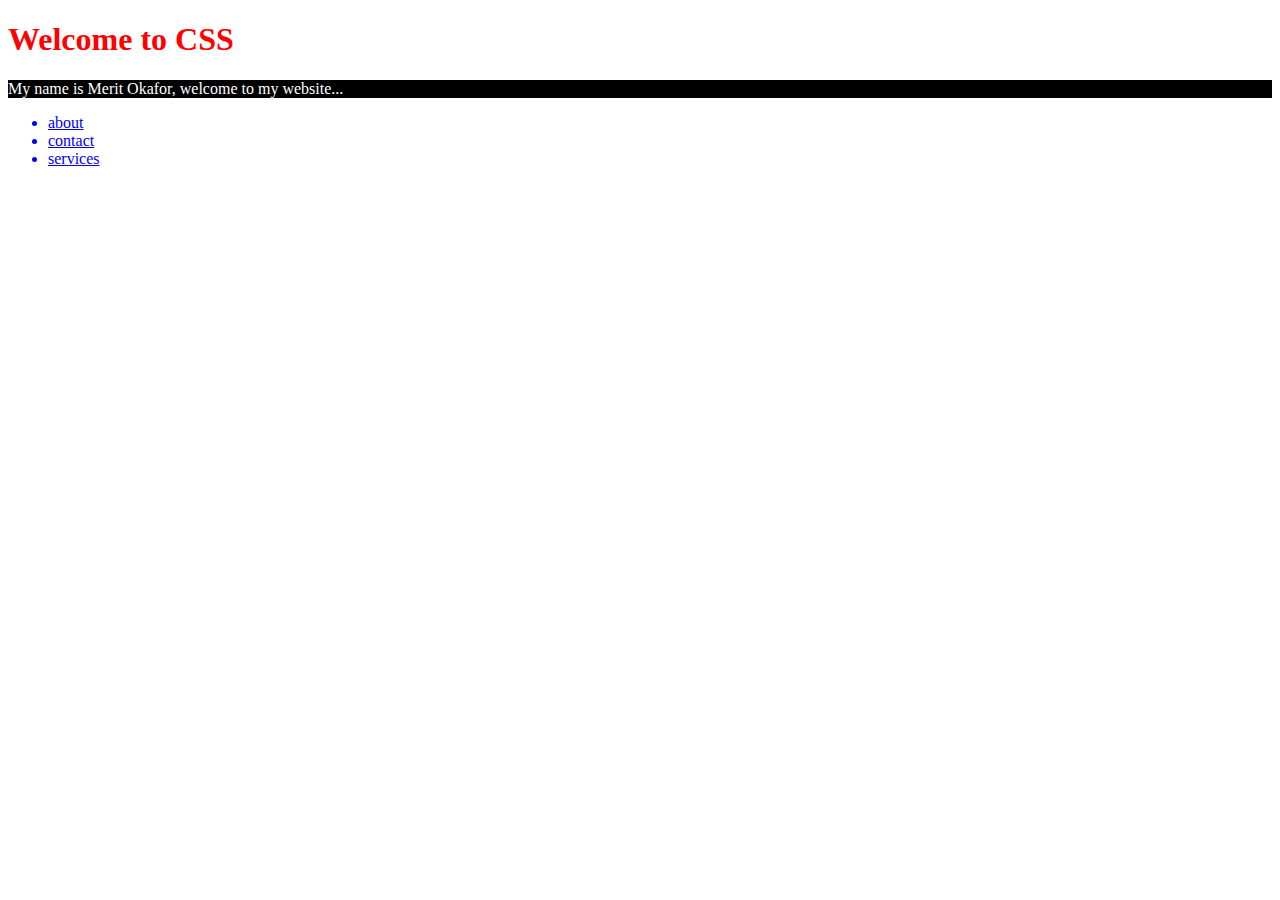
<file: index.html>
<!DOCTYPE html>
<html lang="en">

<head>
  <meta charset="UTF-8">
  <meta http-equiv="X-UA-Compatible" content="IE=edge">
  <meta name="viewport" content="width=device-width, initial-scale=1.0">
  <title>First CSS Assignment</title>
  <link rel="stylesheet" href="all_css/ext.css">
</head>

<body>
<h1 style="color: red;">Welcome to CSS  </h1>

<p> My name is Merit Okafor, welcome to my website...</p>
 <ul>
  <a href="pages/about.html"> <li>about </li> </a>
  <a href="pages/contact.html"> <li>contact</li> </a>
  <a href="pages/services.html"> <li>services</li> </a>
 </ul>

 
</body>

</html>
</file>
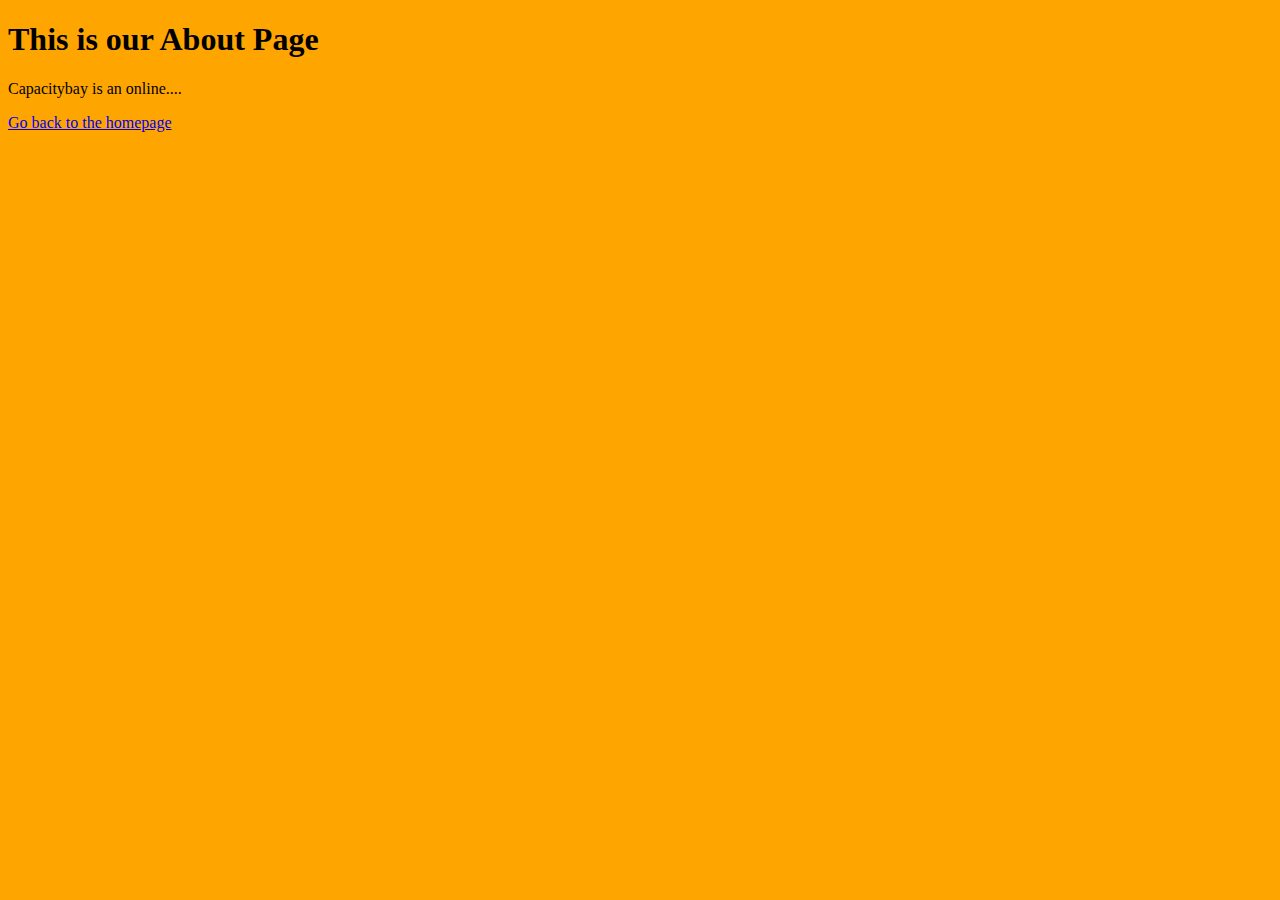
<file: pages/about.html>
<!DOCTYPE html>
<html lang="en">
<head>
  <meta charset="UTF-8">
  <meta http-equiv="X-UA-Compatible" content="IE=edge">
  <meta name="viewport" content="width=device-width, initial-scale=1.0">
  <title>Document</title>
  <style>
    #big{
      background-color: orange;
    }
  </style>
</head>
<body id="big">
  <h1> This is our About Page</h1>

  <p> Capacitybay is an online....</p>

  <a href="../index.html">Go back to the homepage</a>
</body>
</html>
</file>
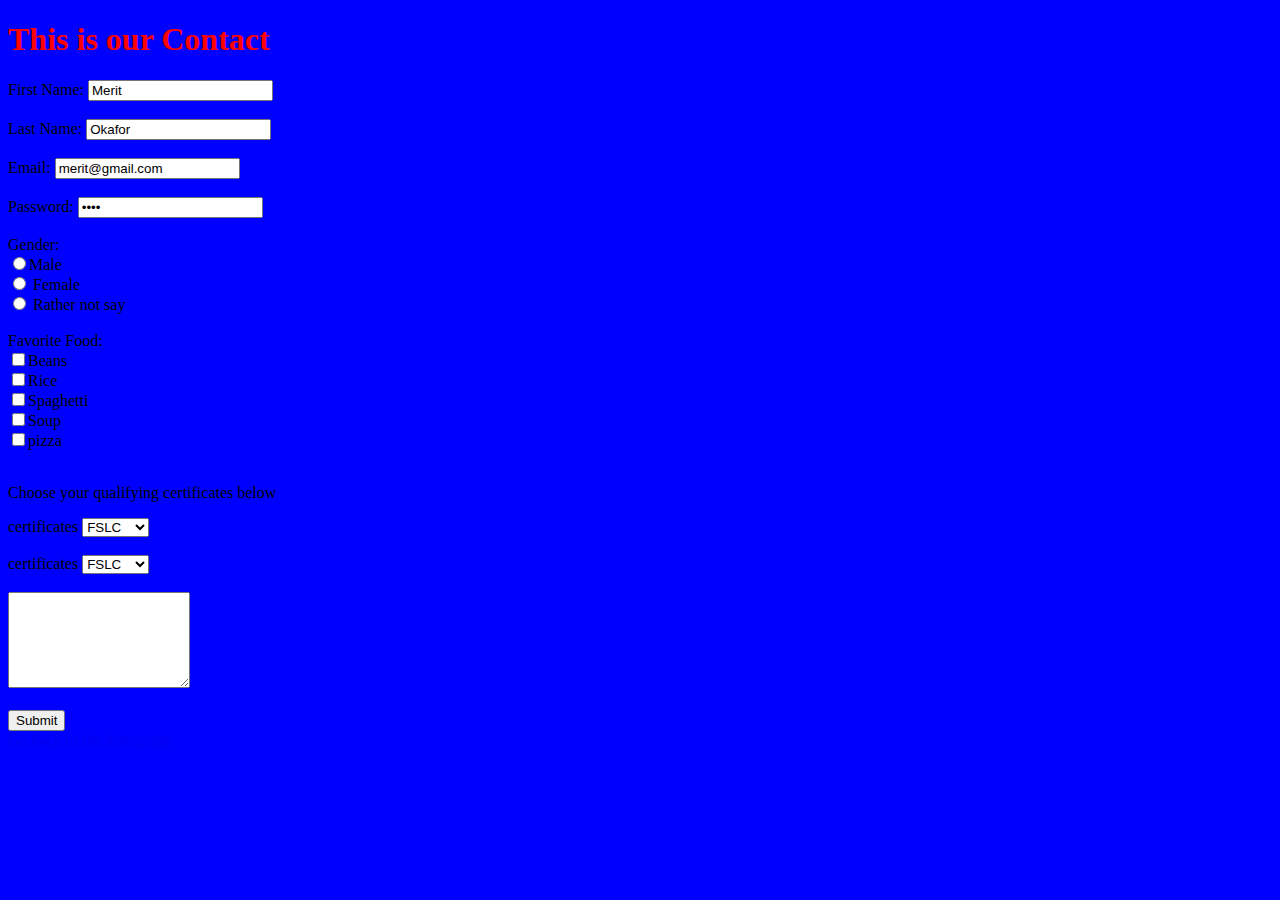
<file: pages/contact.html>
<!DOCTYPE html>
<html lang="en">

<head>
  <meta charset="UTF-8">
  <meta http-equiv="X-UA-Compatible" content="IE=edge">
  <meta name="viewport" content="width=device-width, initial-scale=1.0">
  <title>Contact</title>
  <link rel="stylesheet" href="../all_css/extcontact.css">
</head>

<body class="body">
  <h1>This is our Contact</h1>

  <form action="mailto:okaformerit@gmail.com" method="post">

    <label for="fname"> First Name:</label>
    <input type="text" id="fname" value="Merit"> <br> <br>

    <label for="fname"> Last Name:</label>
    <input type="text" id="fname" value="Okafor"><br> <br>

    <label for="email"> Email:</label>
    <input type="email" id="email" value="merit@gmail.com"><br> <br>

    <label for="password"> Password:</label>
    <input type="password" id="password" value="1234"><br> <br>

    <label for=""> Gender:</label><br>
    <input type="radio" name="agree" value="yes">Male <br>

    <input type="radio" name="agree" value="no"> Female <br>

    <input type="radio" name="agree" value="no"> Rather not say <br> <br>

    <label for=""> Favorite Food:</label><br>
    <input type="checkbox" name="beans" value="yes">Beans <br>
    <input type="checkbox" name="rice" value="yes">Rice <br>
    <input type="checkbox" name="Spaghetti" value="yes">Spaghetti <br>
    <input type="checkbox" name="beans" value="yes">Soup <br>
    <input type="checkbox" name="beans" value="yes">pizza <br> <br>

    <p> Choose your qualifying certificates below</p>

    <label for="certificates"> certificates</label>
    <select name="" id="certificates">
      <option value="FSLC"> FSLC</option>
      <option value="O'Level"> O'Level</option>
      <option value="BSC"> BSC</option>
      <option value="BSC"> MBA</option>
      <option value="BSC"> LLM</option>
    </select><br> <br>

    <label for="certificates"> certificates</label>
    <select name="" id="certificates">
      <option value="FSLC"> FSLC</option>
      <option value="O'Level"> O'Level</option>
      <option value="BSC"> BSC</option>
      <option value="BSC"> MBA</option>
      <option value="BSC"> LLM</option>
    </select><br> <br>

    <textarea name="message" value="comments" rows="6" cols="20"></textarea> <br> <br>

    <button type="Submit" value="Submit">Submit</button> <br>

    <a href="../index.html">Go back to the homepage</a>
</body>

</html>
</file>
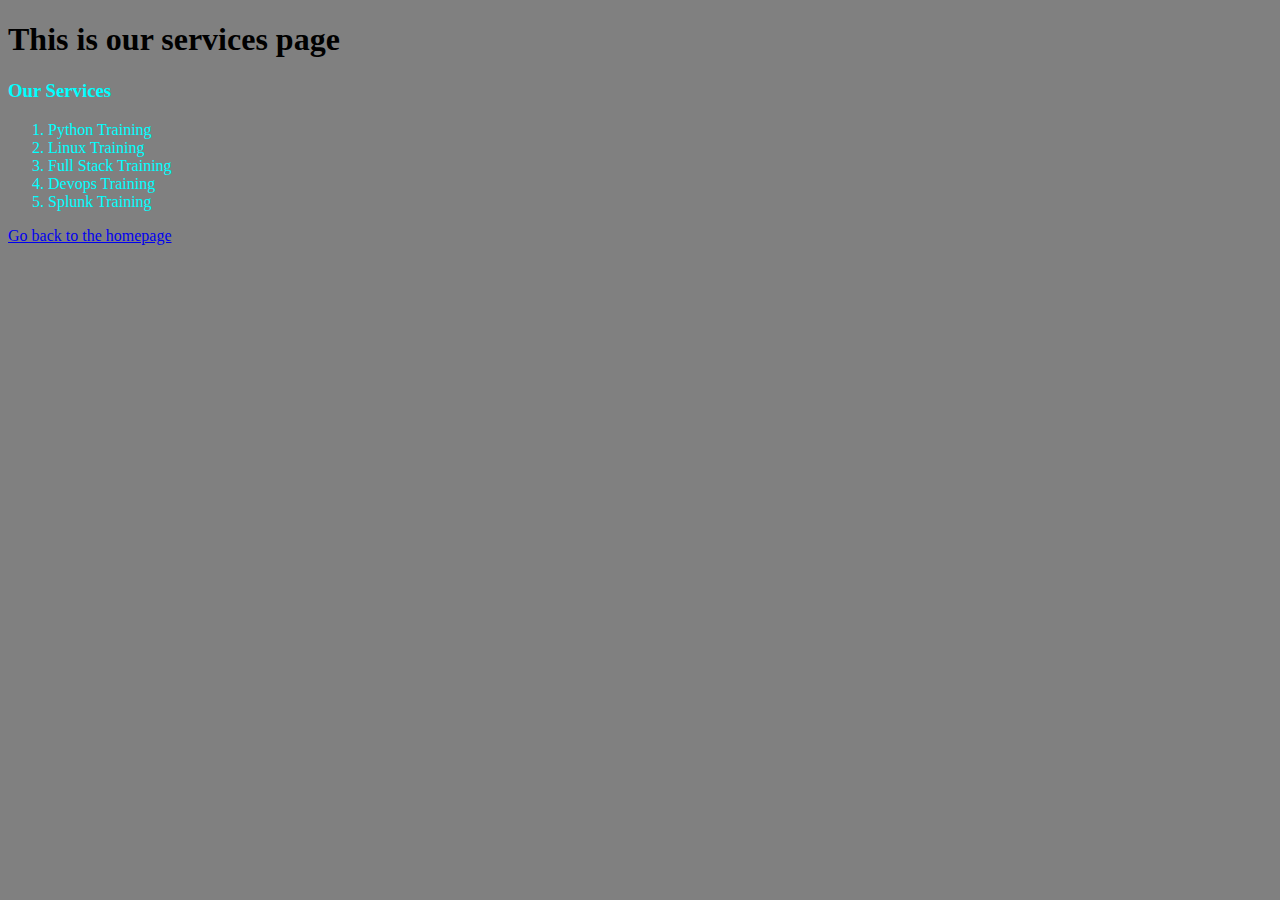
<file: pages/services.html>
<!DOCTYPE html>
<html lang="en">
<head>
  <meta charset="UTF-8">
  <meta http-equiv="X-UA-Compatible" content="IE=edge">
  <meta name="viewport" content="width=device-width, initial-scale=1.0">
  <title>Services</title>
  <style> body{
    background-color:grey
  } 
  h3{ color: cyan;

  }
  ol{ color: cyan;
  }
  .cy{ color: cyan;

}
  </style>
</head>
<body>
  <h1> This is our services page</h1>
  <h3 class="cy"> Our Services</h3>
  <ol class="cy">
    <li>Python Training </li>
    <li>Linux Training </li>
    <li>Full Stack Training </li>
    <li>Devops Training </li>
    <li>Splunk Training </li>
  </ol>
  <a href="../index.html">Go back to the homepage</a>
</body>
</html>
</file>
<file: all_css/ext.css>
p{
background-color: black;
color: white;
}
</file>
<file: all_css/extcontact.css>
.body{
  background-color: blue;
}
h1{
  color: red;
}
</file>
